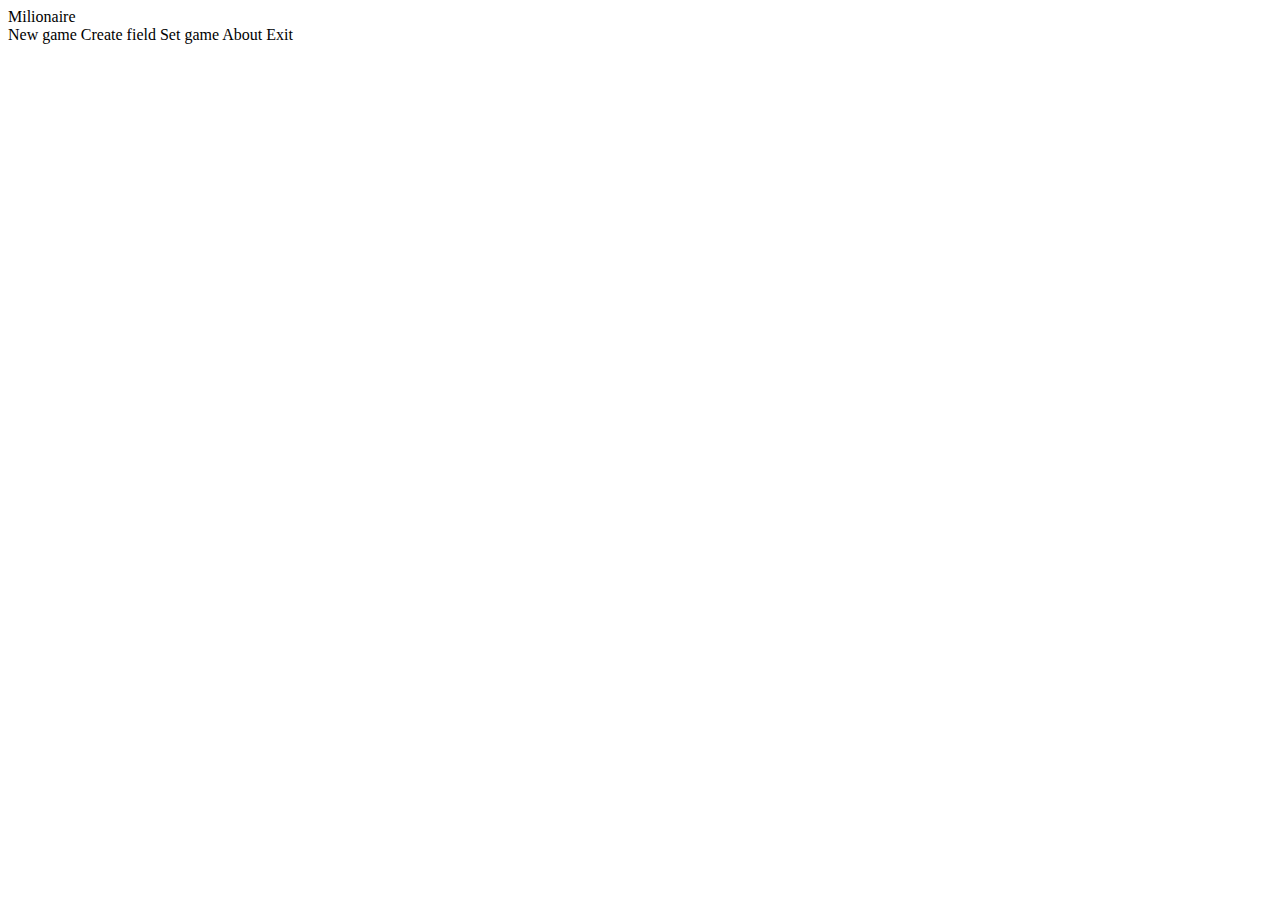
<file: src/main/resources/templates/index.html>
<!DOCTYPE html>

<html xmlns="http://www.w3.org/1999/xhtml"
      xmlns:th="http://www.thymeleaf.org">
<head>
    <meta charset="UTF-8">
    <meta name="viewport" content="width=device-width, initial-scale=1.0">
    <title>Milionaire</title>
    <link rel="stylesheet" th:href="@{/css/style.css}">
</head>
<body>
    <header class="head"><div class="titel">Milionaire</div></header>
    
<div class="buttons">
    <a th:href="@{/newgame}" class="button">New game</a>
    <a th:href="@{/createprofile}" class="button">Create field</a>
    <a th:href="@{/setgame}" class="button">Set game</a>
    <a th:href="@{/about}" class="button">About</a>
    <a th:href="@{/exit}" class="button">Exit</a>
</div>

</body>
</html>
</file>
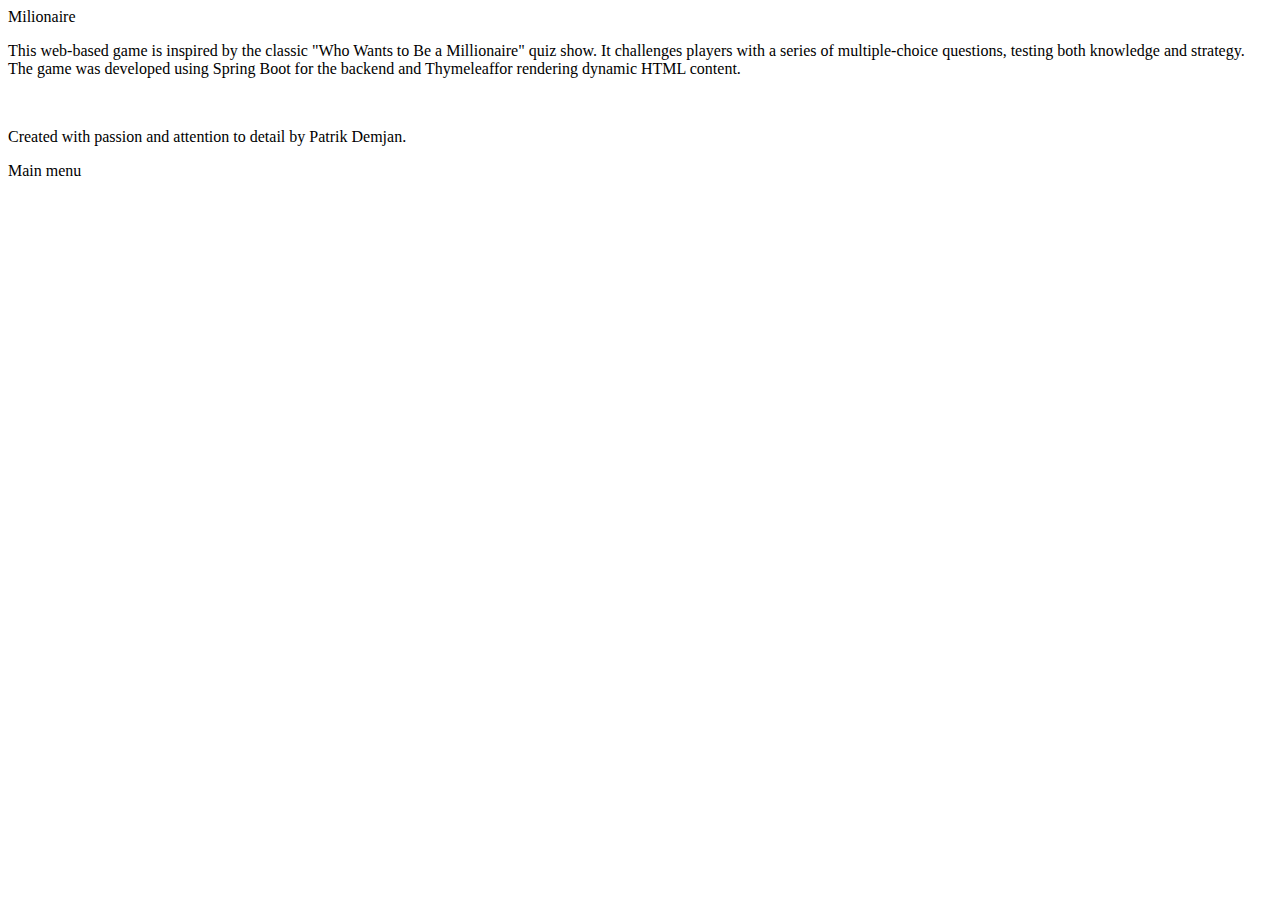
<file: src/main/resources/templates/about.html>
<!DOCTYPE html>

<html xmlns="http://www.w3.org/1999/xhtml"
      xmlns:th="http://www.thymeleaf.org">
<head>
    <meta charset="UTF-8">
    <meta name="viewport" content="width=device-width, initial-scale=1.0">
    <title>Milionaire</title>
    <link rel="stylesheet" th:href="@{/css/style.css}">
	<link rel="stylesheet" th:href="@{/css/about.css}">
</head>
<body>
    <header class="head"><div class="titel">Milionaire</div></header>
    <div class="about">
    
    <p>
        This web-based game is inspired by the classic "Who Wants to Be a Millionaire" quiz show.
        It challenges players with a series of multiple-choice questions, testing both knowledge and strategy.
    
        The game was developed using Spring Boot for the backend and Thymeleaffor rendering dynamic HTML content.
    </p>
	<br>
    <p>
        Created with passion and attention to detail by Patrik Demjan.
    <div class="main">
        <a th:href="@{/index}" class="button" style="margin-top: 5%;">Main menu</a>
    </div>

</body>
</html>
</file>
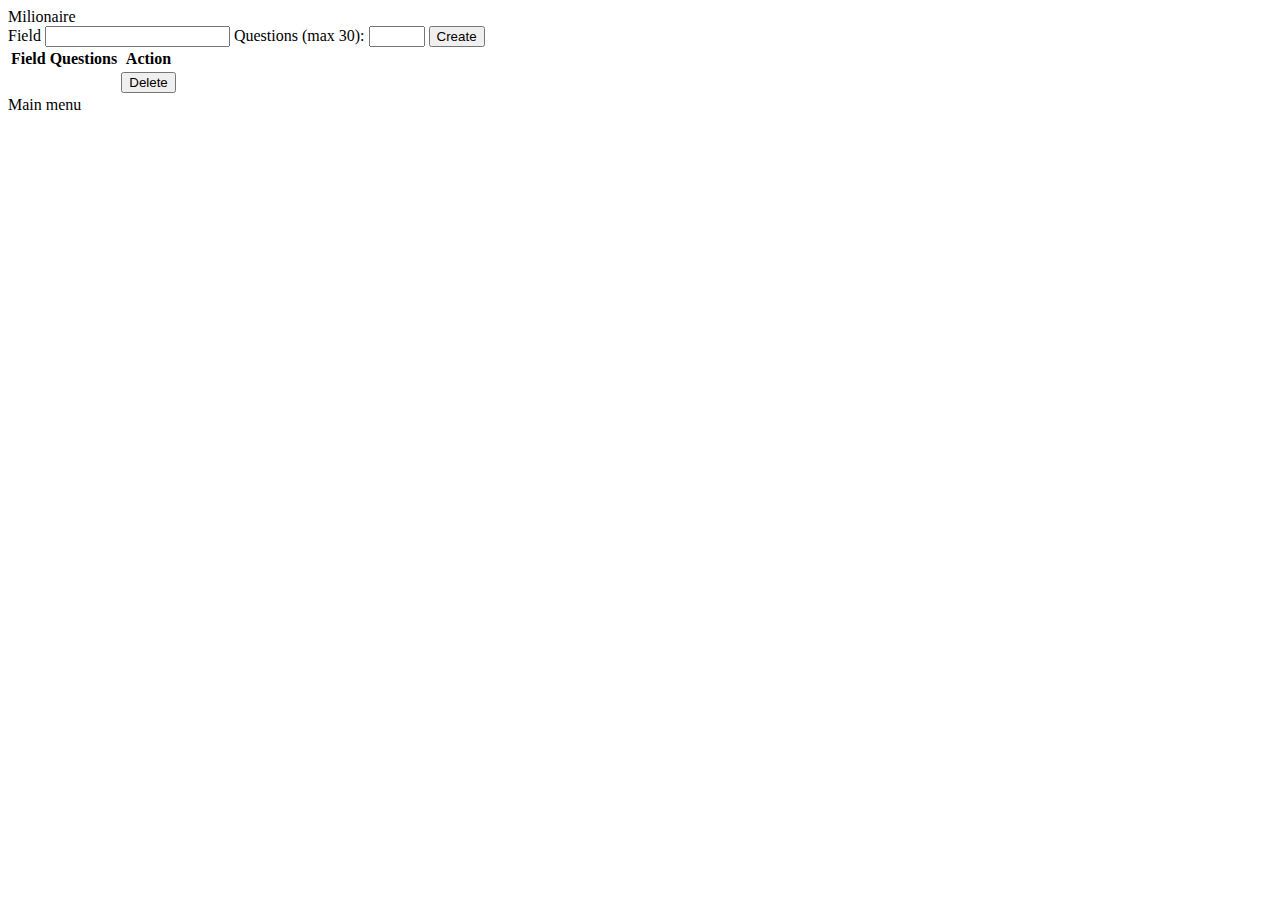
<file: src/main/resources/templates/createprofile.html>
<!DOCTYPE html>
<html xmlns="http://www.w3.org/1999/xhtml"
      xmlns:th="http://www.thymeleaf.org">
<head>
    <meta charset="UTF-8">
    <meta name="viewport" content="width=device-width, initial-scale=1.0">
    <title>Milionaire</title>
    <link rel="stylesheet" th:href="@{/css/style.css}">
    <link rel="stylesheet" th:href="@{/css/createprofile.css}">
</head>
<body>
<header class="head">
    <div class="titel">Milionaire</div>
</header>

<div class="table">
    <!-- Formular for creating profile -->
    <form th:action="@{/createprofile}" method="post" class="form-row">
        <label for="name">Field</label>
        <input type="text" id="name" name="field" required/>

        <label for="questionCount">Questions (max 30):</label>
        <input type="number" id="questionCount" name="questionCount" min="1" max="30" required/>

        <button type="submit" class="button-link">Create</button>
    </form>

    <!-- Table of profiles -->
    <table class="profile-table">
        <thead>
        <tr>
            <th>Field</th>
            <th>Questions</th>
            <th>Action</th>
        </tr>
        </thead>
        <tbody>
        <tr th:each="profile : ${profiles}">
            <td th:text="${profile.field}"></td>
            <td th:text="${profile.questionCount}"></td>
            <td>
                <form th:action="@{/deleteprofile/{id}(id=${profile.id})}" method="post">
                    <button type="submit" class="button-link">Delete</button>
                </form>
            </td>
        </tr>
        </tbody>
    </table>
	<div class="buttonmainmenu">
        <a th:href="@{/index}" class="button" style="margin-top: 10vh;">Main menu</a>
    </div>
</div>

</body>
</html>
</file>
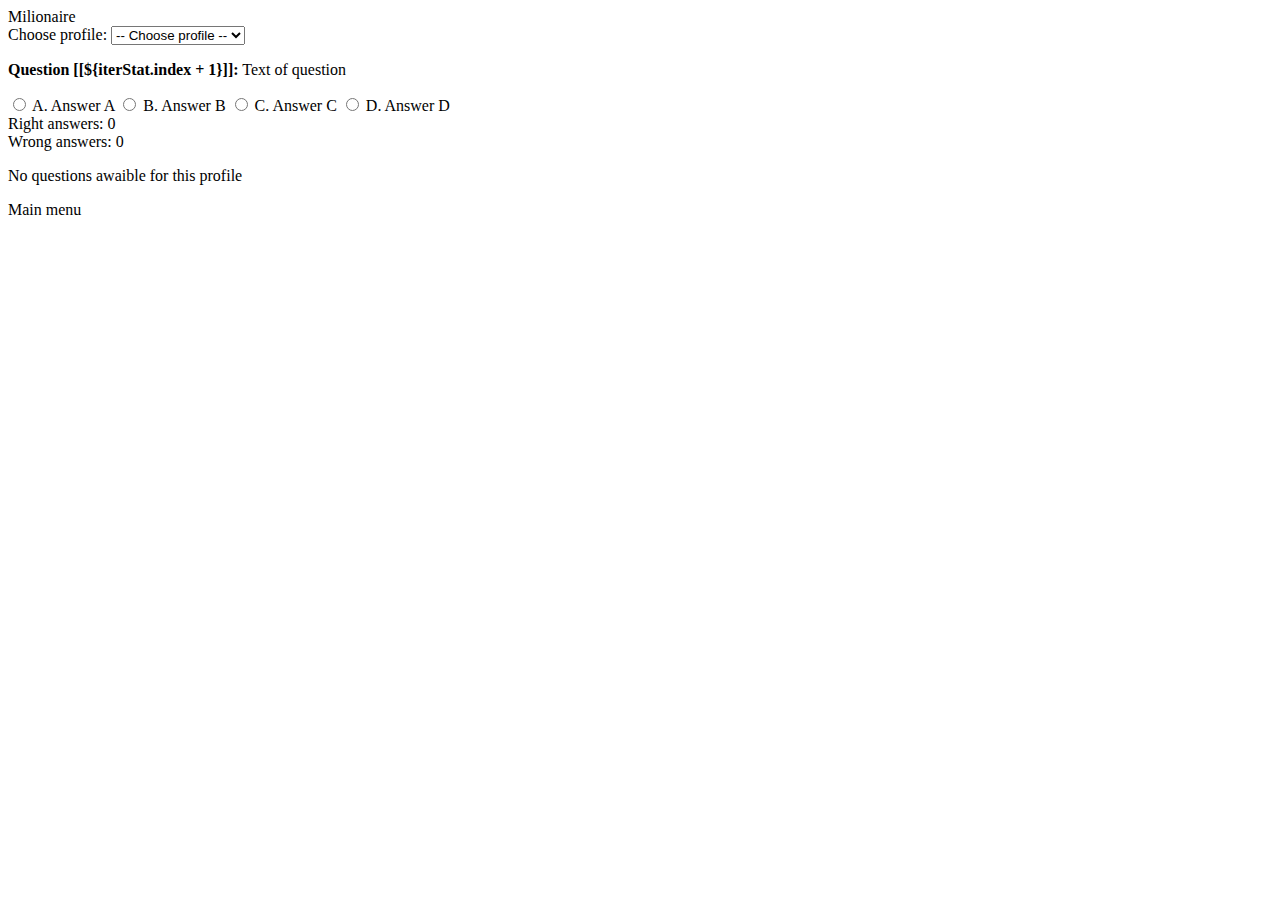
<file: src/main/resources/templates/newgame.html>
<!DOCTYPE html>
<html xmlns="http://www.w3.org/1999/xhtml"
      xmlns:th="http://www.thymeleaf.org">
<head>
  <meta charset="UTF-8"/>
  <meta name="viewport" content="width=device-width, initial-scale=1.0"/>
  <title>Milionaire – New Game</title>
  <link rel="stylesheet" th:href="@{/css/style.css}"/>
  <link rel="stylesheet" th:href="@{/css/newgame.css}"/>
  <script th:src="@{/js/newgame.js}" defer></script>
</head>
<body>
  <div class="newgame-container">
    <header class="head">
      <div class="titel">Milionaire</div>
    </header>

    <form method="get" action="/newgame" class="profile-form">
      <label for="profileSelect">Choose profile:</label>
      <select name="profileId" id="profileSelect" onchange="this.form.submit()">
        <option value="">-- Choose profile --</option>
        <option th:each="profile : ${profiles}"
                th:value="${profile.id}"
                th:text="${profile.field}"
                th:selected="${profile.id == selectedProfileId}">
        </option>
      </select>
    </form>

    <div th:if="${questions != null}">
      <form id="quizForm" onsubmit="return false;">
        <div th:each="q, iterStat : ${questions}" class="question-container">
          <p>
            <b>Question [[${iterStat.index + 1}]]:</b>
            <span th:text="${q.question}">Text of question</span>
          </p>
          <div class="answers">
            <label>
              <input type="radio"
                     th:name="'answer-' + ${q.id}"
                     value="A"
                     th:attr="data-qid=${q.id},data-answer='A',data-correct=${q.correct}"
                     onchange="checkAnswer(this.dataset.qid,this.dataset.answer,this.dataset.correct)"/>
              A. <span th:text="${q.optionA}">Answer A</span>
            </label>
            <label>
              <input type="radio"
                     th:name="'answer-' + ${q.id}"
                     value="B"
                     th:attr="data-qid=${q.id},data-answer='B',data-correct=${q.correct}"
                     onchange="checkAnswer(this.dataset.qid,this.dataset.answer,this.dataset.correct)"/>
              B. <span th:text="${q.optionB}">Answer B</span>
            </label>
            <label>
              <input type="radio"
                     th:name="'answer-' + ${q.id}"
                     value="C"
                     th:attr="data-qid=${q.id},data-answer='C',data-correct=${q.correct}"
                     onchange="checkAnswer(this.dataset.qid,this.dataset.answer,this.dataset.correct)"/>
              C. <span th:text="${q.optionC}">Answer C</span>
            </label>
            <label>
              <input type="radio"
                     th:name="'answer-' + ${q.id}"
                     value="D"
                     th:attr="data-qid=${q.id},data-answer='D',data-correct=${q.correct}"
                     onchange="checkAnswer(this.dataset.qid,this.dataset.answer,this.dataset.correct)"/>
              D. <span th:text="${q.optionD}">Answer D</span>
            </label>
          </div>
        </div>

        <div class="counter">
          Right answers: <span id="correctCount">0</span><br/>
          Wrong answers: <span id="incorrectCount">0</span>
        </div>
      </form>
    </div>

    <div th:if="${questions == null or #lists.isEmpty(questions)}">
      <p>No questions awaible for this profile</p>
    </div>

    <div class="main">
      <a th:href="@{/index}" class="button">Main menu</a>
    </div>
  </div>
</body>
</html>
</file>
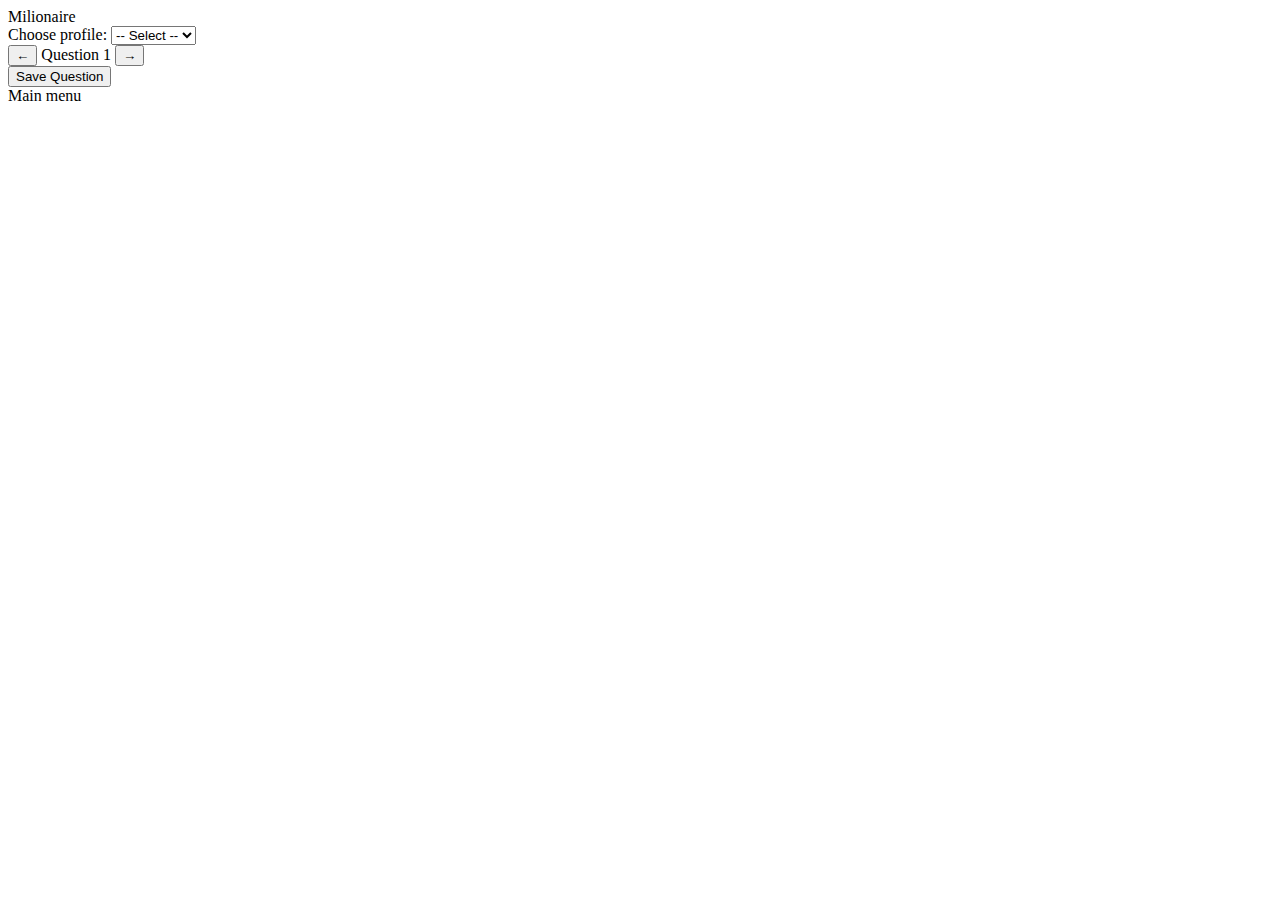
<file: src/main/resources/templates/setgame.html>
<!DOCTYPE html>
<html xmlns:th="http://www.thymeleaf.org">
<head>
    <meta charset="UTF-8">
    <title>Set Game</title>
    <link rel="stylesheet" th:href="@{/css/style.css}" />
    <link rel="stylesheet" th:href="@{/css/setgame.css}" />
</head>
<body>
<header class="head">
    <div class="titel">Milionaire</div>
</header>

<div class="setgame-container">
    <form th:action="@{/setgame}" method="post" th:object="${gameForm}" id="gameForm">
        <label for="profile">Choose profile:</label>
        <select id="profile" name="profileId" th:field="*{profileId}" required onchange="loadQuestions(this)">
            <option value="">-- Select --</option>
            <option th:each="profile : ${profiles}" 
                    th:value="${profile.id}" 
                    th:data-limit="${profile.questionCount}" 
                    th:text="${profile.field}">
            </option>
        </select>

        <div class="question-navigation">
            <button type="button" onclick="prevQuestion()">←</button>
            <span id="questionLabel">Question 1</span>
            <button type="button" onclick="nextQuestion()">→</button>
        </div>

        <!-- Tu sa dynamicky vykreslia vstupné polia -->
        <div class="question-form"></div>

        <button type="submit" class="button">Save Question</button>
    </form>
	<div class="main">
	    <a th:href="@{/index}" class="button">Main menu</a>
	</div>

</div>


<!-- JavaScript na konci -->
<script th:src="@{/js/setgame.js}"></script>
</body>
</html>
</file>
